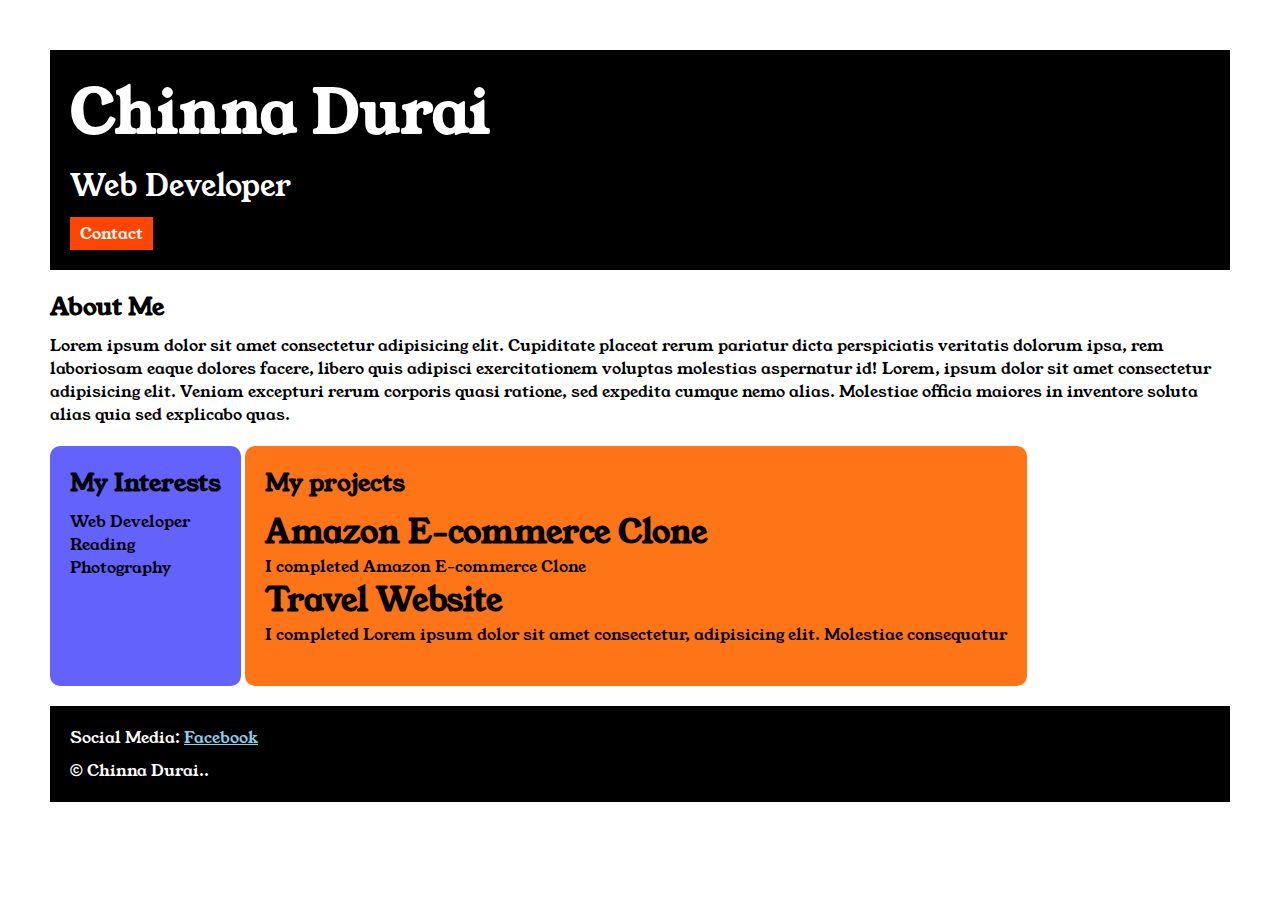
<file: index.html>
<!DOCTYPE html>

<html>

<head>
    <title>Portfolio</title>
    <link rel="stylesheet" href="style.css">
    <link rel="preconnect" href="https://fonts.googleapis.com">
    <link rel="preconnect" href="https://fonts.gstatic.com" crossorigin>
    <link href="https://fonts.googleapis.com/css2?family=Young+Serif&display=swap" rel="stylesheet">
</head>

<body>
    <div class="container">
        <div class="section-one">
            <h1 class="section-one__name">Chinna Durai</h1>
            <p class="section-one__role">Web Developer</p>
            <a class="section-one__contact" href="contact.html">Contact</a>
        </div>

        <div class="section-two">

            <h2 class="section-two__title">About Me</h2>
            <p class="section-two__desc">Lorem ipsum dolor sit amet consectetur adipisicing elit. Cupiditate placeat
                rerum pariatur dicta perspiciatis
                veritatis dolorum ipsa, rem laboriosam eaque dolores facere, libero quis adipisci exercitationem
                voluptas
                molestias aspernatur id! Lorem, ipsum dolor sit amet consectetur adipisicing elit. Veniam excepturi
                rerum corporis quasi ratione, sed expedita cumque nemo alias. Molestiae officia maiores in inventore
                soluta alias quia sed explicabo quas.
            </p>
         </div>

        <div class="section-three">
         <h2 class="section-three__title">My Interests</h2>
            <ul class="section-three__desc">
                <li>Web Developer</li>
                <li>Reading</li>
                <li>Photography</li>
            </ul>

        </div>

        <div class="section-four">
            <h2 class="section-four__title">My projects</h2>
            <ul class="section-four__desc">
                <li>
                    <h1>Amazon E-commerce Clone</h1>
                    <p>I completed Amazon E-commerce Clone</p>
                </li>
                <li>
                    <h1>Travel Website</h1>
                    <p>I completed Lorem ipsum dolor sit amet consectetur, adipisicing elit. Molestiae consequatur</p>

                </li>
            </ul>
        </div>

        <div class="section-five">
            <p class="section-five__title">Social Media:
                <a href="https://www.linkedin.com/">Facebook</a>

            </p>
            <p class="section-five__desc">&copy; Chinna Durai..</p>
        
        </div>
   </body>
</html>
</file>
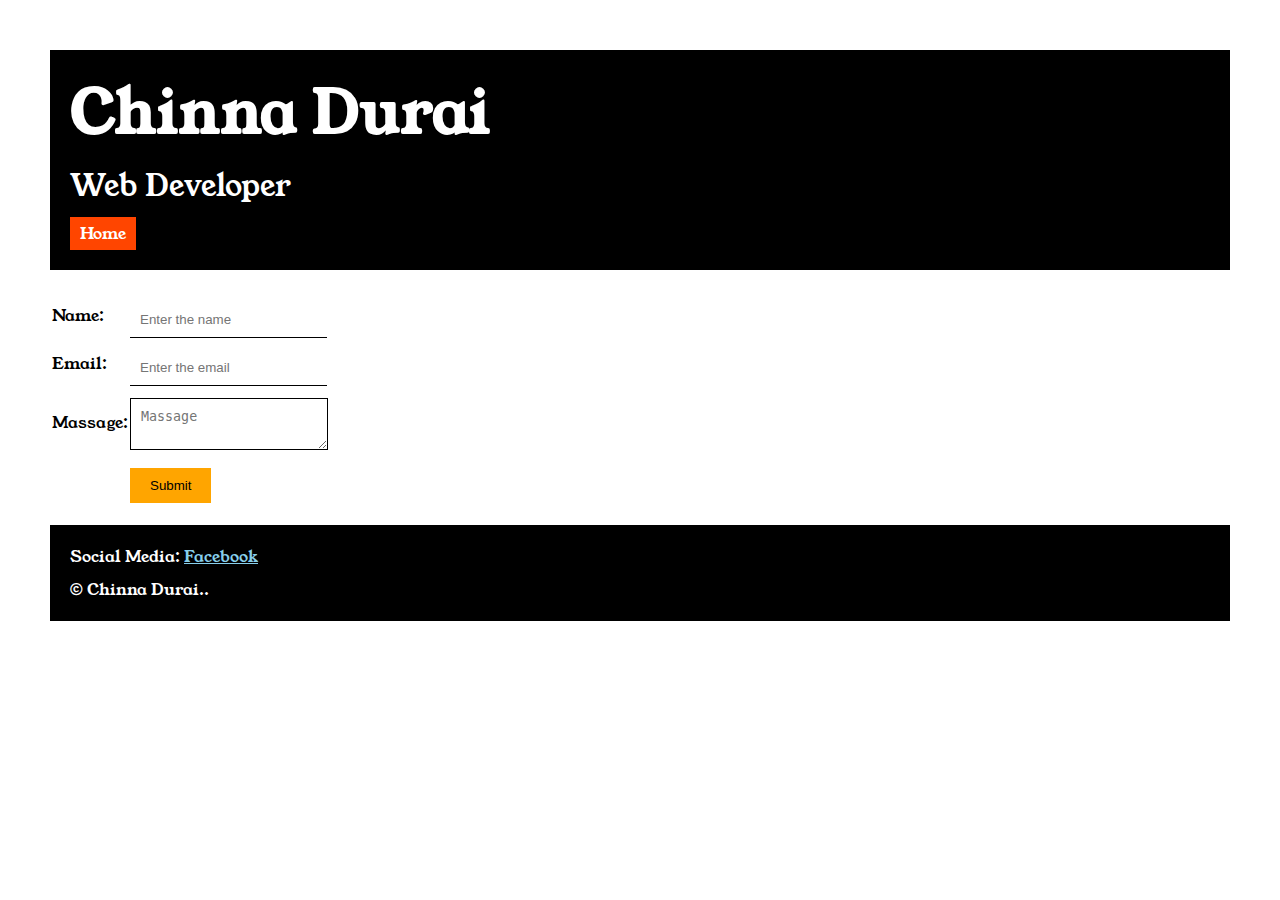
<file: contact.html>
<!DOCTYPE html>
<html lang="en">

<head>
    <meta charset="UTF-8">
    <meta name="viewport" content="width=device-width, initial-scale=1.0">
    <title>Contact</title>
    <link rel="stylesheet" href="style.css">
    <link rel="preconnect" href="https://fonts.googleapis.com">
    <link rel="preconnect" href="https://fonts.gstatic.com" crossorigin>
    <link href="https://fonts.googleapis.com/css2?family=Young+Serif&display=swap" rel="stylesheet">
</head>

<body>
    <div class="container">
  <div class="section-one">
            <h1 class="section-one__name">Chinna Durai</h1>
            <p class="section-one__role">Web Developer</p>
            <a class="section-one__contact" href="index.html">Home</a>
        </div>
        <div class="contact-form">
 <Form>
        <table>
            <tr>
                <td>Name:</td>
                <td><input type="Name" placeholder="Enter the name" class="contact-form__input"></td>
            </tr>
            <tr>
                <td>Email:</td>
                <td><input type="Email" placeholder="Enter the email"class="contact-form__input"></td>
            </tr>

            <tr>
                <td>Massage:</td>
                <td>
                    <textarea placeholder="Massage"class="contact-form__textarea"></textarea>
                </td>
            </tr>
            <tr>
                <td></td>
                <td><input type="submit" class="contact-form__submit"></td>
            </tr>

        </table>
    </Form>

        </div>

   
   <div class="section-five">
            <p class="section-five__title">Social Media:
                <a href="https://www.linkedin.com/">Facebook</a>

            </p>
            <p class="section-five__desc">&copy; Chinna Durai..</p>
        
        </div>
</div>
</body>

</html>
</file>
<file: style.css>
*{
    padding: 0;
    margin: 0;

}
body{
    
  font-family: "Young Serif", serif;
}
.container{
    padding: 50px;

}
.section-one{
     background-color: black;
     color: white;
     padding: 20px;
}
.section-one__contact{
    background-color: orangered;
    color: white;
    text-decoration:none;
    padding-left: 10px;
    padding-right: 10px;
    padding-bottom: 5px;
    padding-top:5px;
    display: inline-block;
    margin-top: 10px;
}
.section-one__name{
    font-size: 60px;
}
.section-one__role{
    font-size: 30px;
    margin-top: 10px;
}

.section-two,.section-two,.section-three,.section-four,.section-five{
    margin-top: 20px;
}
.section-two__desc,.section-two__desc,.section-three__desc,.section-four__desc,.section-five__desc{
    margin-top: 10px;
}
.section-five{
    background-color: black;
    color: white;
    padding: 20px;
}
.section-five__title a{
       color: skyblue;
       
}
.section-three li,.section-four li{
    list-style: none;
}
.section-three{
   background-color: #6462FD;
   color: black;
   padding: 20px;
   display:inline-block;
   height: 200px;
   border-radius: 10px;
   vertical-align: top;
}
.section-four{
    background-color:#fe7517;
   color: black;
   padding: 20px;
   display: inline-block;
   height: 200px;
   border-radius: 10px;
   vertical-align: top;
}
.contact-form{
 margin-top: 20px;
}
.contact-form__input,.contact-form__textarea,.contact-form__submit{
    margin-top: 10px;

}
.contact-form__input{
    padding: 10px;
    border: none;
    border-bottom: solid black 1px;
}

.contact-form__textarea{
    padding: 10px;
    border: none;
    border: solid black 1px;
}
.contact-form__submit{
   padding-left:20px ;
   padding-bottom:10px ;
   padding-right: 20px;
   padding-top: 10px;
   background-color: orange;
   color: black;
   border: none;
}
</file>
